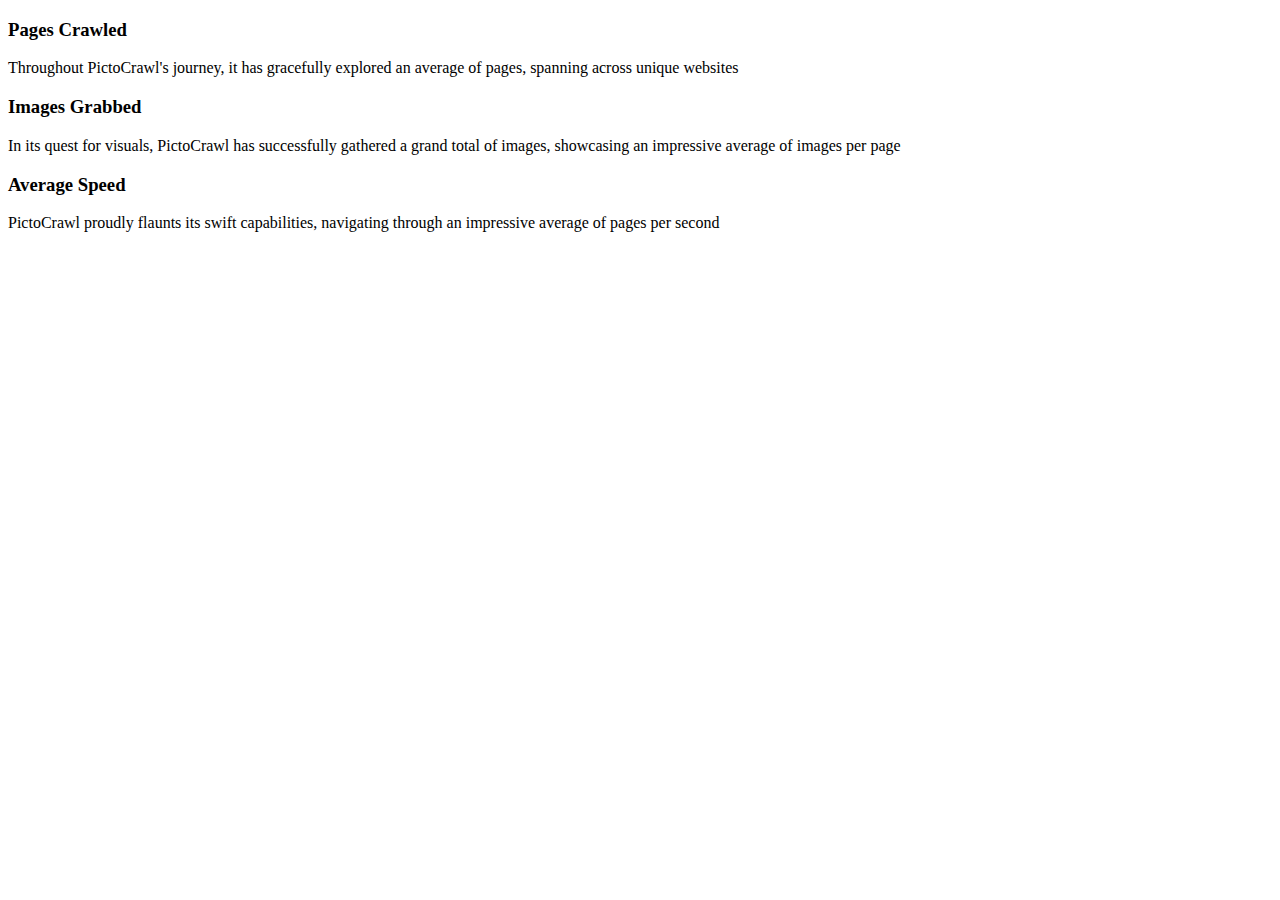
<file: src/main/webapp/WEB-INF/fragments/statscards.html>
<!doctype html>
<html lang="en" xmlns="http://www.w3.org/1999/xhtml" xmlns:th="http://www.thymeleaf.org">
<head>
	<meta charset="UTF-8">
	<meta content="width=device-width, user-scalable=no, initial-scale=1.0, maximum-scale=1.0, minimum-scale=1.0"
	      name="viewport">
	<meta content="ie=edge" http-equiv="X-UA-Compatible">
	<title>Document</title>
</head>
<body>

<div class="cards" th:fragment="cards(avgPages, totalWebsites, totalImages, avgImagePerPage, speed)">
	<div class="card" style="--clr: #274C77;">
		<div class="box">
			<div class="icon">
				<div class="iconbox">
					<ion-icon name="globe-outline"></ion-icon>
				</div>
			</div>
			<div class="content">
				<h3>Pages Crawled</h3>
				<p>
					Throughout PictoCrawl's journey, it has gracefully explored an average of
					<strong><span th:text="${#numbers.formatDecimal(avgPages, 1, 'COMMA', 0, 'POINT')}"></span></strong>
					pages, spanning across <strong><span th:text="${#numbers.formatDecimal(totalWebsites, 1, 'COMMA', 0, 'POINT')}"></span></strong>
					 unique websites
				</p>
			</div>
		</div>
	</div>

	<div class="card" style="--clr: #6096BA">
		<div class="box">
			<div class="icon">
				<div class="iconbox">
					<ion-icon name="images-outline"></ion-icon>
				</div>
			</div>
			<div class="content">
				<h3>Images Grabbed</h3>
				<p>
					In its quest for visuals, PictoCrawl has successfully gathered a grand total of
					<strong><span th:text="${#numbers.formatDecimal(totalImages, 1, 'COMMA', 0, 'POINT')}"></span></strong>
					images, showcasing an impressive average of
					<strong><span th:text="${#numbers.formatDecimal(avgImagePerPage, 1, 'COMMA', 0, 'POINT')}"></span></strong>
					 images per page
				</p>
			</div>
		</div>
	</div>

	<div class="card" style="--clr: #A3CEF1">
		<div class="box">
			<div class="icon">
				<div class="iconbox">
					<ion-icon name="speedometer-outline"></ion-icon>
				</div>
			</div>
			<div class="content">
				<h3>Average Speed</h3>
				<p>
					PictoCrawl proudly flaunts its swift capabilities, navigating through an impressive average of
					<strong><span th:text="${#numbers.formatDecimal(speed, 1, 'COMMA', 2, 'POINT')}"></span></strong>
					 pages per second
				</p>
			</div>
		</div>
	</div>
</div>

</body>
</html>
</file>
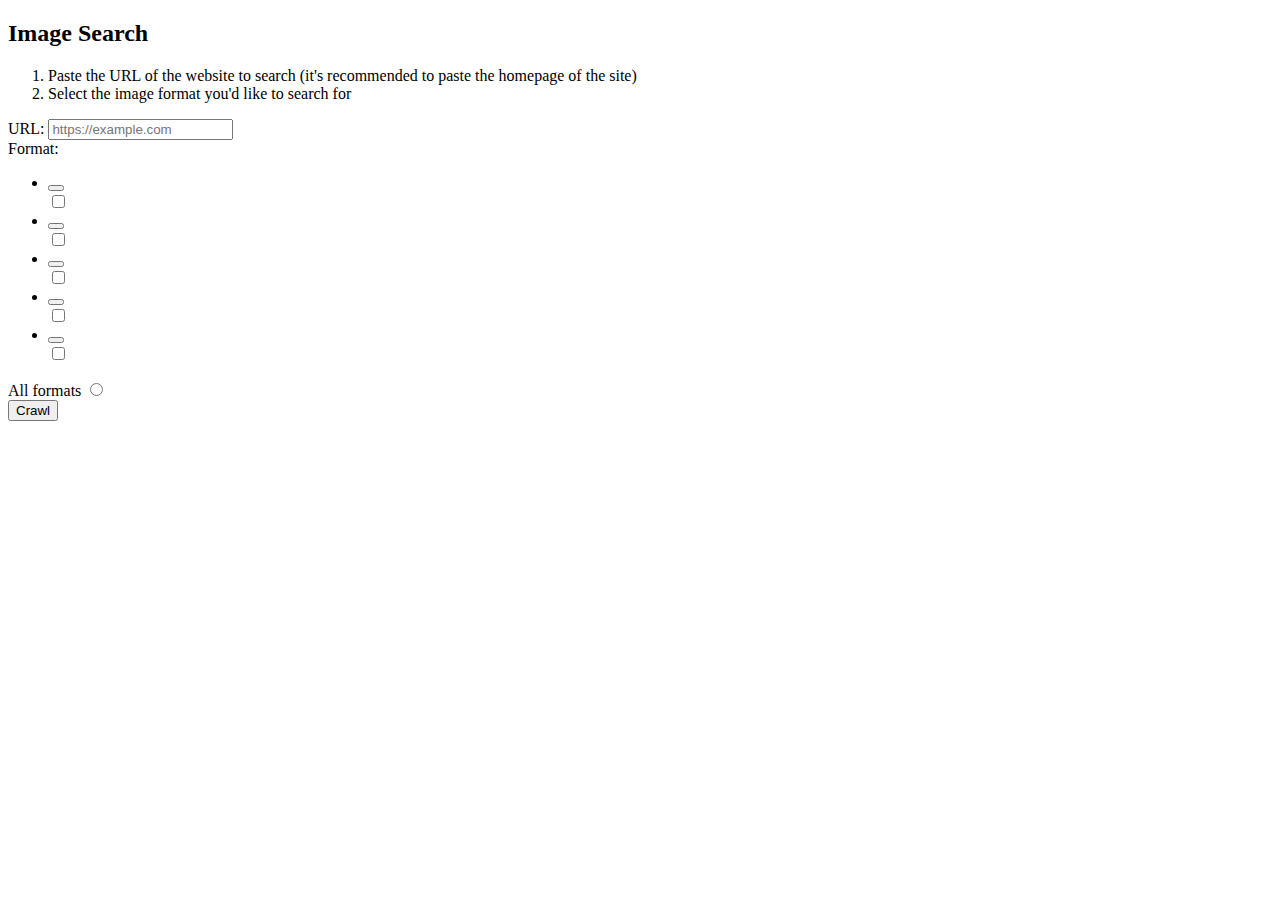
<file: src/main/webapp/WEB-INF/templates/crawl.html>
<!DOCTYPE html>
	<html lang="en" xmlns="http://www.w3.org/1999/xhtml" xmlns:th="http://www.thymeleaf.org">
<head th:insert="~{../fragments/head.html :: head}">
	<title>PictoCrawl | Crawl</title>
</head>
<body>

<main>
	<div class="container">
		<header th:replace="~{../fragments/header.html :: header}"></header>

		<div class="form">
			<h2>Image Search</h2>
			<ol>
				<li>Paste the URL of the website to search (it's recommended to paste the homepage of the site)</li>
				<li>Select the image format you'd like to search for</li>
			</ol>
			<form class="crawl_form" action="#" th:action="@{/crawl/result}" method="post">

				<div class="url_section">
					<label for="url">URL:</label>
					<input id="url" placeholder="https://example.com" type="url" th:name="startURL">
				</div>

				<div class="image_section">
					<label for="images">Format:</label>
					<div class="formats" id="images">
						<ul class="image_list">
							<li>
								<button class="option" data-checkbox-id="gif_btn" id="gif_btn" onclick="toggleCheckbox('gif')"
								        th:style="'background-image: url(' + @{/assets/images/icons/gif.png} + ')'"
								        type="button"></button>
								<br>
								<input class="selection" id="gif" th:name="imageType" type="checkbox" value="gif">
							</li>
							<li>
								<button class="option" data-checkbox-id="jpg_btn" id="jpg_btn" onclick="toggleCheckbox('jpg')"
								        th:style="'background-image: url(' + @{/assets/images/icons/jpg.png} + ')'"
								        type="button"></button>
								<br>
								<input class="selection" id="jpg" th:name="imageType" type="checkbox" value="jpg">
							</li>
							<li>
								<button class="option" data-checkbox-id="jpeg_btn" id="jpeg_btn" onclick="toggleCheckbox('jpeg')"
								        th:style="'background-image: url(' + @{/assets/images/icons/jpeg.png} + ')'"
								        type="button"></button>
								<br>
								<input class="selection" id="jpeg" th:name="imageType" type="checkbox" value="jpg">
							</li>
							<li>
								<button class="option" data-checkbox-id="png_btn" id="png_btn" onclick="toggleCheckbox('png')"
								        th:style="'background-image: url(' + @{/assets/images/icons/png.png} + ')'"
								        type="button"></button>
								<br>
								<input class="selection" id="png" th:name="imageType" type="checkbox" value="png">
							</li>
							<li>
								<button class="option" data-checkbox-id="svg_btn" id="svg_btn" onclick="toggleCheckbox('svg')"
								        th:style="'background-image: url(' + @{/assets/images/icons/svg.png} + ')'"
								        type="button"></button>
								<br>
								<input class="selection" id="svg" th:name="imageType" type="checkbox" value="svg">
							</li>
						</ul>
						<div class="all">
							<label for="option_all">All formats</label>
							<input id="option_all" th:name="all" onclick="toggleRadio()" type="radio" value="all">
						</div>
					</div>
				</div>
				<div class="submit">
					<button class="cta form_submit" type="submit">Crawl</button>
				</div>
			</form>
		</div>

	</div>
</main>

<script th:src="@{/js/iconselection.min.js}"></script>
</body>
</html>
</file>
